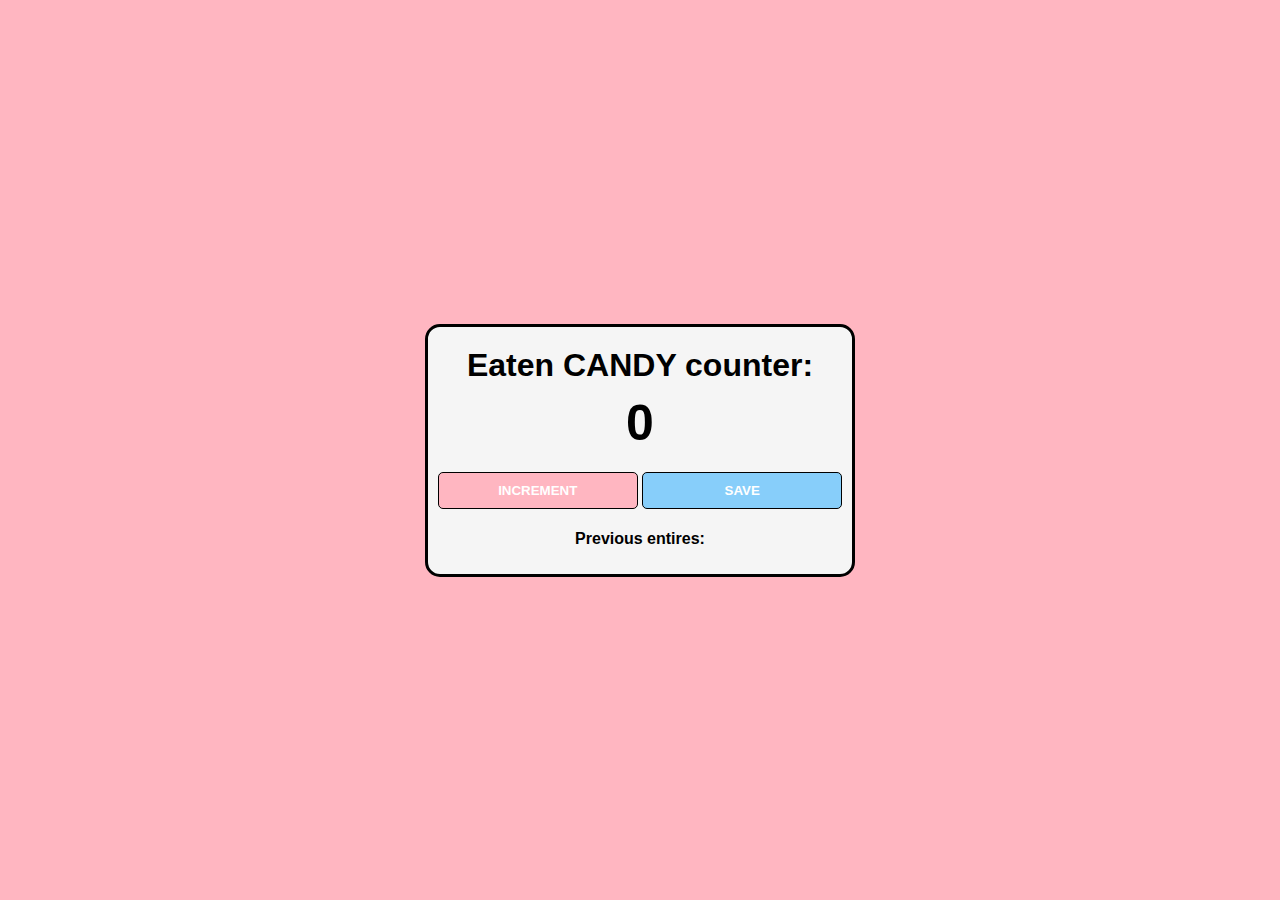
<file: candy-counter/index.html>
<html>
    <head>
        <link rel="stylesheet" href="index.css">
    </head>
    <body>
        <div class="container">
            <h1>Eaten CANDY counter:</h1>
            <h2 id="count-el">0</h2>
            <button id="increment-btn" onclick="increment()">INCREMENT</button>
            <button id="save-btn" onclick="save()">SAVE</button>
            <p id="save-el">Previous entires: </p>
            <script src="index.js"></script>
        </div>
    </body>
</html>
</file>
<file: candy-counter/index.css>
body {
    background-color: lightpink;
    background-size: cover;
    font-family: 'Gill Sans', 'Gill Sans MT', Calibri, 'Trebuchet MS', sans-serif;
    font-weight: bold;
    text-align: center;
    height: 100vh;
    display: flex;  /* Enables flexbox */
    justify-content: center;  /* Centers horizontally */
    align-items: center;  /* Centers vertically */
    margin: 0;
}

.container {
    background-color:whitesmoke;
    max-width: 70%;
    margin: auto;
    padding: 10px;
    border: 3px solid black;
    border-radius: 15px;
}

h1 {
    margin-top: 10px;
    margin-bottom: 10px;
}

h2 {
    font-size: 50px;
    margin-top: 0;
    margin-bottom: 20px;
}

button {
    border: none;
    padding-top: 10px;
    padding-bottom: 10px;
    color: white;
    font-weight: bold;
    width: 200px;
    margin-bottom: 5px;
    border-radius: 5px;
    border: 1px solid black
}

#increment-btn {
    background:lightpink;
}

#save-btn {
    background: lightskyblue;
}
</file>
